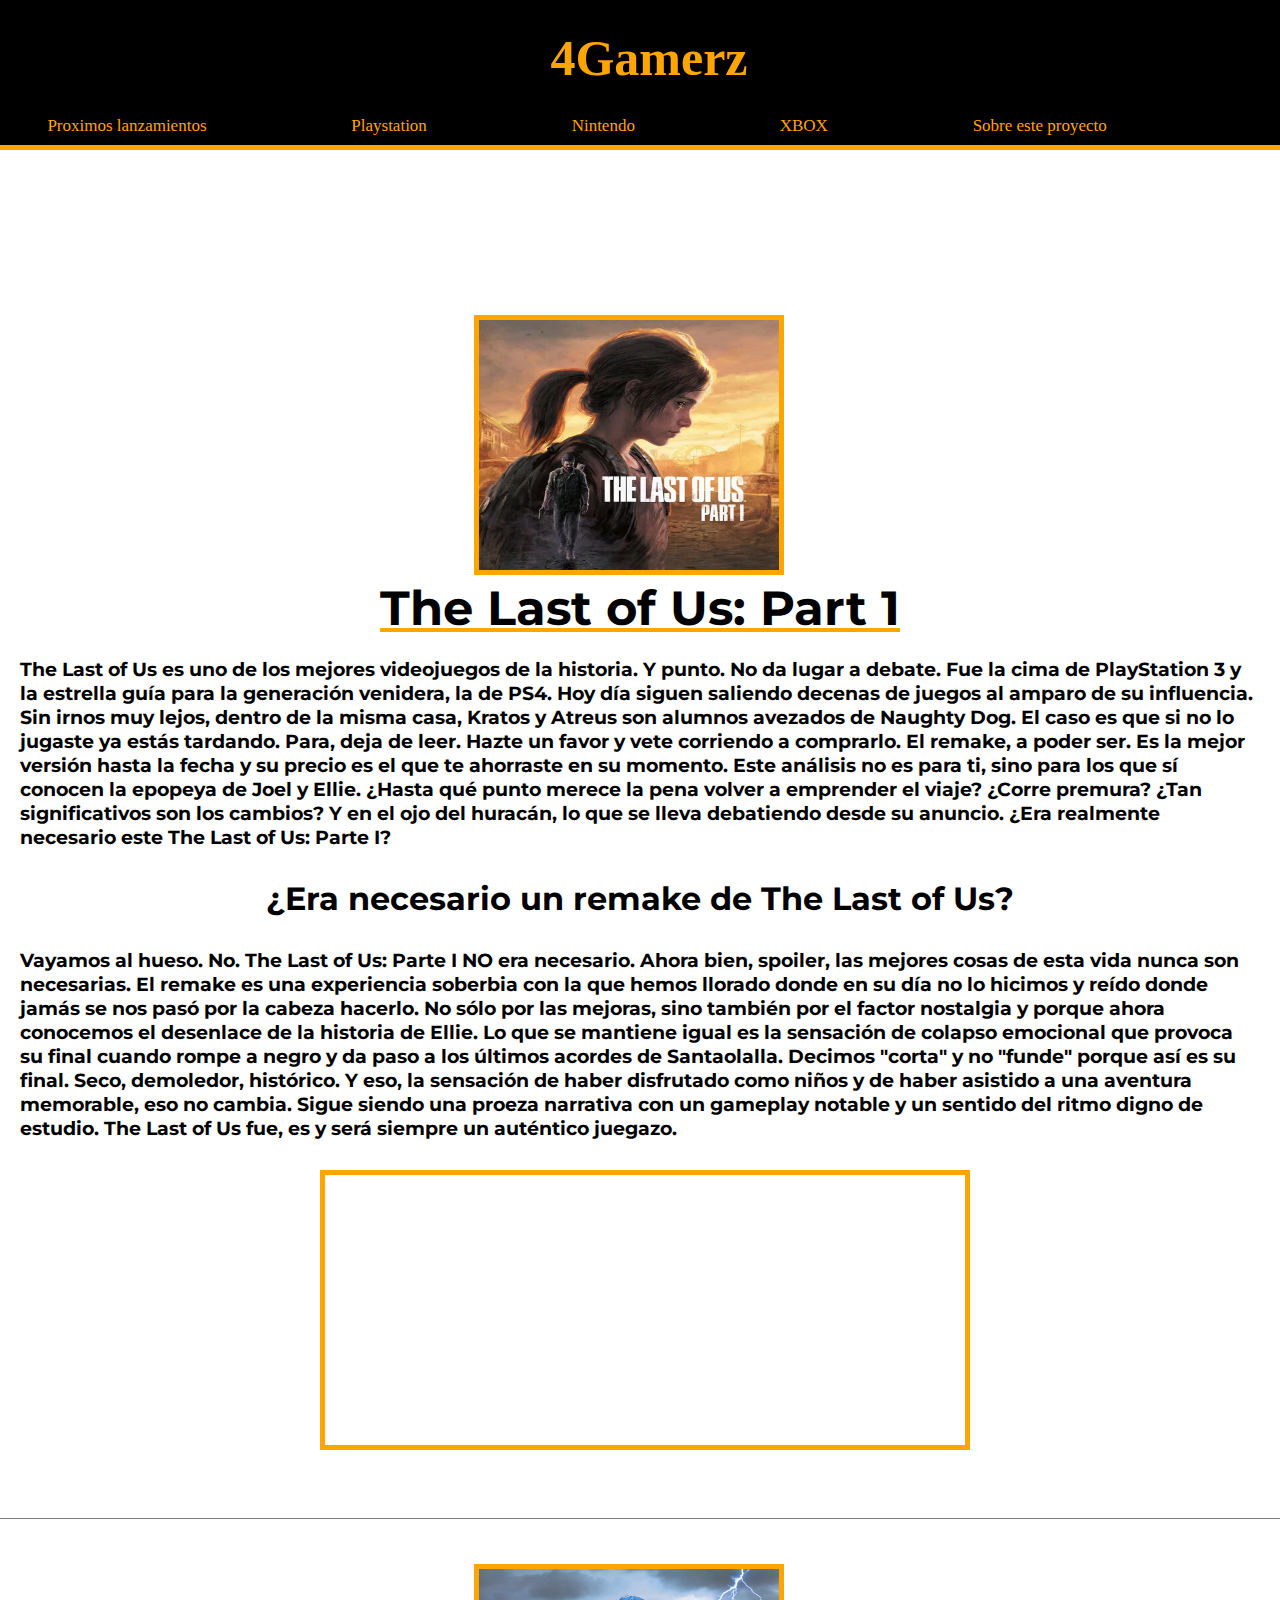
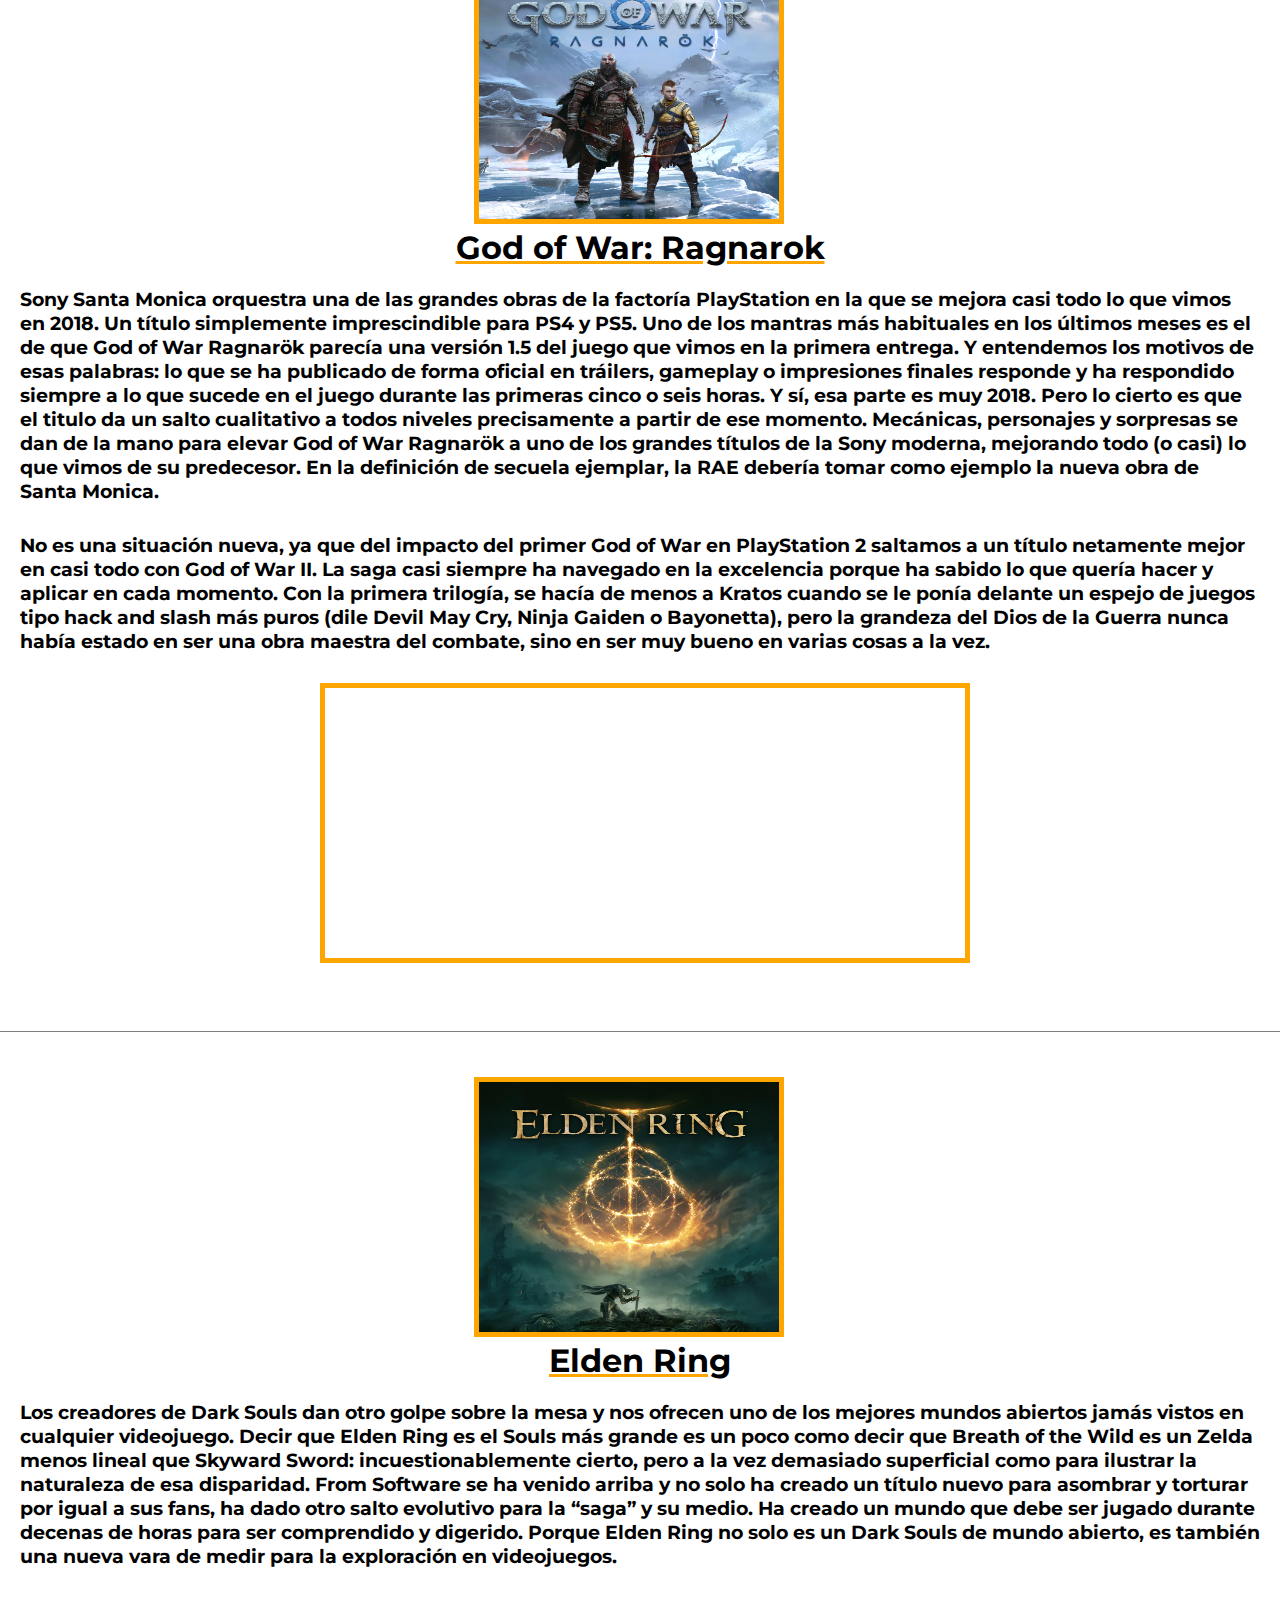
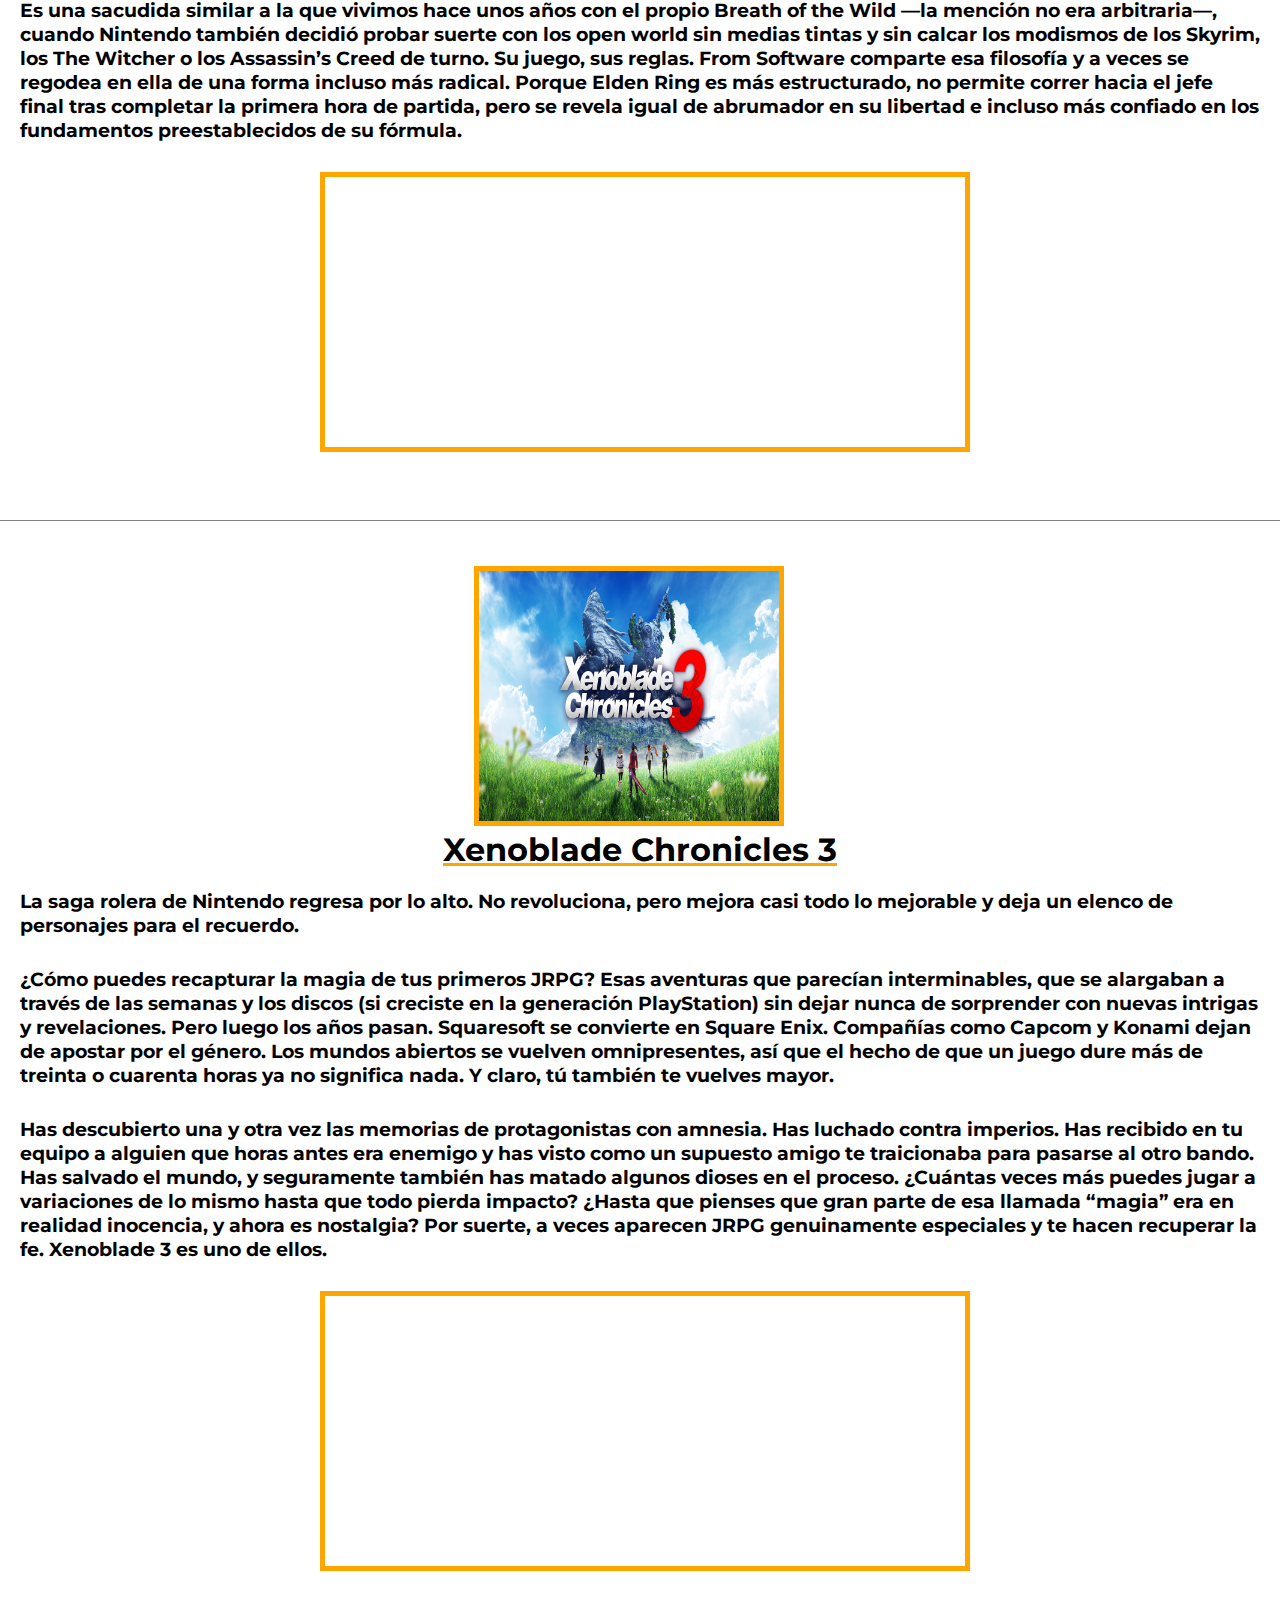
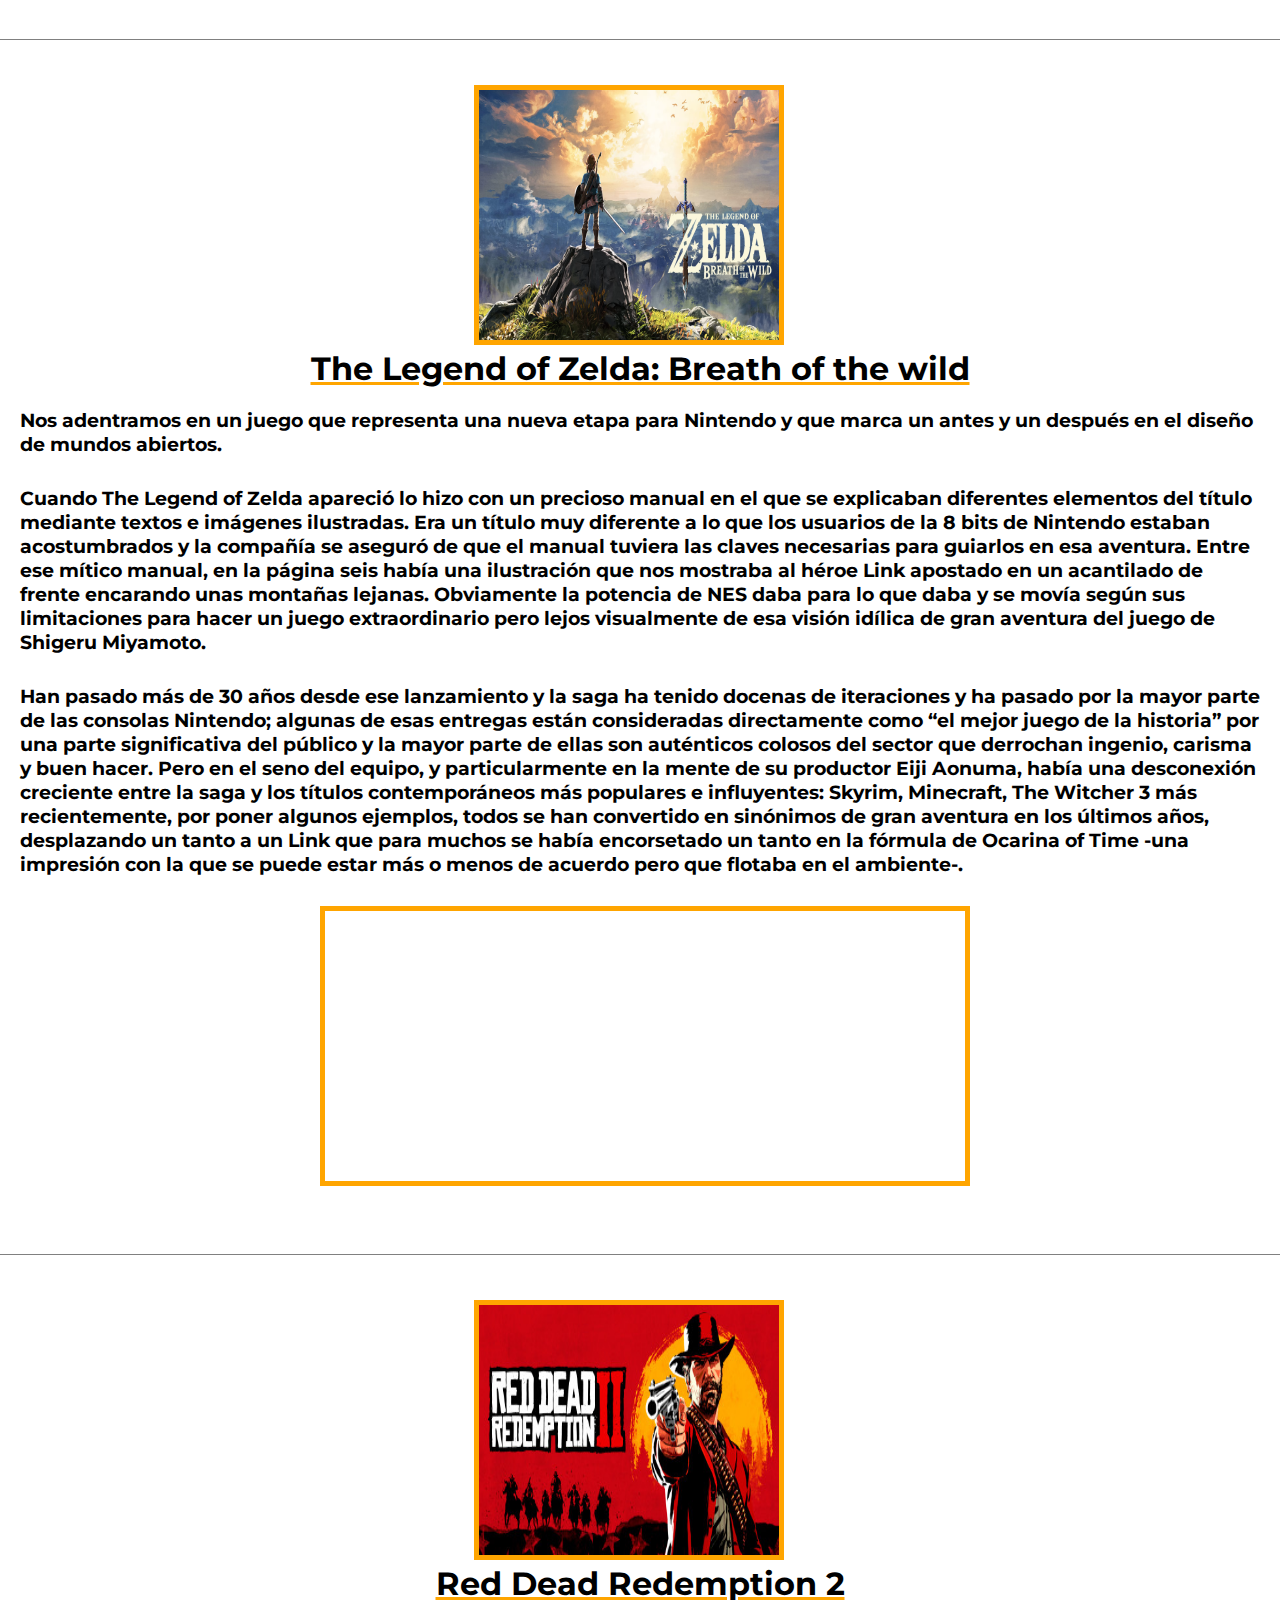
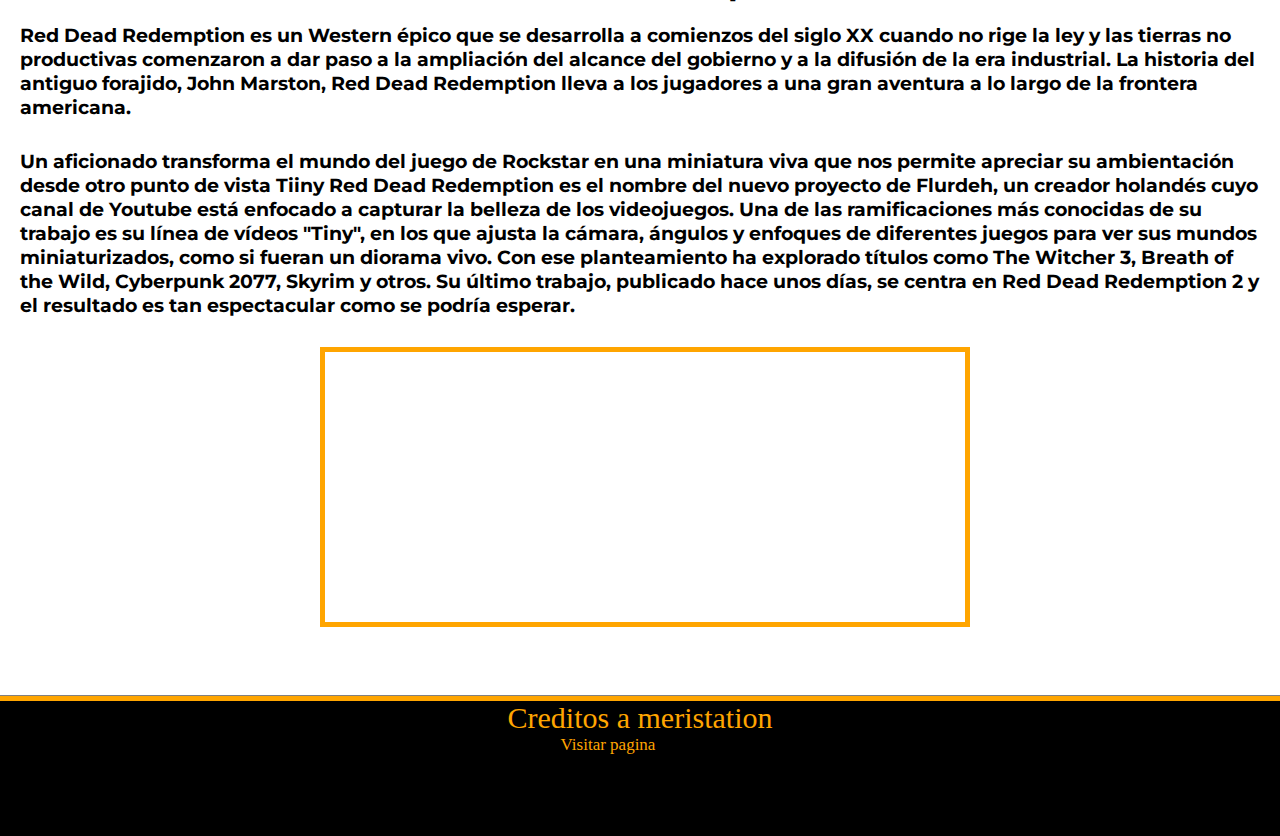
<file: primerEntrega-Ca;ete/index.html>
<!DOCTYPE html>
<html lang="en">
<head>
    <meta charset="UTF-8">
    <meta http-equiv="X-UA-Compatible" content="IE=edge">
    <meta name="viewport" content="width=device-width, initial-scale=1.0">
    
    <!-- CSS -->
    <link rel="stylesheet" href="./css/style.css">

    <!-- GOOGLE FONTS -->
    <link rel="preconnect" href="https://fonts.googleapis.com">
    <link rel="preconnect" href="https://fonts.gstatic.com" crossorigin>
    <link href="https://fonts.googleapis.com/css2?family=Montserrat:wght@100&display=swap" rel="stylesheet">
    <title>Juegos</title>
</head>
<body>
    <header class="header">
        <a href="./index.html"><h1 class="logo">4Gamerz</h1></a>
        <nav>
            <a href="./pages/lanzamientos.html">Proximos lanzamientos</a>
            <a href="./pages/playstation.html">Playstation</a>
            <a href="./pages/nintendo.html">Nintendo</a>
            <a href="./pages/xbox.html">XBOX</a>
            <a href="./pages/about.html">Sobre este proyecto</a>  
        </nav>
    </header>
    <main>
        <article class="Article">
            <div class="image">
                <img src="./img/tlouremake.webp" alt="The last of us Part 1" class="Image">    
            </div>
            <div class="Title">
                <h2 class="tloutitle">The Last of Us: Part 1</h2>
            </div>
            <div>
                <p>
                    The Last of Us es uno de los mejores videojuegos de la historia. Y punto. No da lugar a debate. Fue la cima de PlayStation 3 y la estrella guía para la generación venidera, la de PS4. Hoy día siguen saliendo decenas de juegos al amparo de su influencia. Sin irnos muy lejos, dentro de la misma casa, Kratos y Atreus son alumnos avezados de Naughty Dog. El caso es que si no lo jugaste ya estás tardando. Para, deja de leer. Hazte un favor y vete corriendo a comprarlo. El remake, a poder ser. Es la mejor versión hasta la fecha y su precio es el que te ahorraste en su momento. Este análisis no es para ti, sino para los que sí conocen la epopeya de Joel y Ellie. ¿Hasta qué punto merece la pena volver a emprender el viaje? ¿Corre premura? ¿Tan significativos son los cambios? Y en el ojo del huracán, lo que se lleva debatiendo desde su anuncio. ¿Era realmente necesario este The Last of Us: Parte I?

                </p>
                <p id="p1">
                    ¿Era necesario un remake de The Last of Us?
                </p>
                <p>
                    Vayamos al hueso. No. The Last of Us: Parte I NO era necesario. Ahora bien, spoiler, las mejores cosas de esta vida nunca son necesarias. El remake es una experiencia soberbia con la que hemos llorado donde en su día no lo hicimos y reído donde jamás se nos pasó por la cabeza hacerlo. No sólo por las mejoras, sino también por el factor nostalgia y porque ahora conocemos el desenlace de la historia de Ellie. Lo que se mantiene igual es la sensación de colapso emocional que provoca su final cuando rompe a negro y da paso a los últimos acordes de Santaolalla. Decimos "corta" y no "funde" porque así es su final. Seco, demoledor, histórico. Y eso, la sensación de haber disfrutado como niños y de haber asistido a una aventura memorable, eso no cambia. Sigue siendo una proeza narrativa con un gameplay notable y un sentido del ritmo digno de estudio. The Last of Us fue, es y será siempre un auténtico juegazo.
                </p>
            </div>
            <div>
                <iframe width="560" height="315" src="https://www.youtube.com/embed/WxjeV10H1F0" title="YouTube video player" frameborder="0" allow="accelerometer; autoplay; clipboard-write; encrypted-media; gyroscope; picture-in-picture; web-share" allowfullscreen class="Trailer"></iframe>
            </div>
        </article>
        <article class="Article">
            <div class="image">
                <img src="./img/godOfWarRagnarok.webp" alt="God of war Ragnarok" class="Image">
            </div>
            <div class="title">
                <h2 class="Title">God of War: Ragnarok</h2>
            </div>
            <div>
                <p>
                    Sony Santa Monica orquestra una de las grandes obras de la factoría PlayStation en la que se mejora casi todo lo que vimos en 2018. Un título simplemente imprescindible para PS4 y PS5.
                    Uno de los mantras más habituales en los últimos meses es el de que God of War Ragnarök parecía una versión 1.5 del juego que vimos en la primera entrega. Y entendemos los motivos de esas palabras: lo que se ha publicado de forma oficial en tráilers, gameplay o impresiones finales responde y ha respondido siempre a lo que sucede en el juego durante las primeras cinco o seis horas. Y sí, esa parte es muy 2018. Pero lo cierto es que el titulo da un salto cualitativo a todos niveles precisamente a partir de ese momento. Mecánicas, personajes y sorpresas se dan de la mano para elevar God of War Ragnarök a uno de los grandes títulos de la Sony moderna, mejorando todo (o casi) lo que vimos de su predecesor. En la definición de secuela ejemplar, la RAE debería tomar como ejemplo la nueva obra de Santa Monica.
                </p>
                <p>
                    No es una situación nueva, ya que del impacto del primer God of War en PlayStation 2 saltamos a un título netamente mejor en casi todo con God of War II. La saga casi siempre ha navegado en la excelencia porque ha sabido lo que quería hacer y aplicar en cada momento. Con la primera trilogía, se hacía de menos a Kratos cuando se le ponía delante un espejo de juegos tipo hack and slash más puros (dile Devil May Cry, Ninja Gaiden o Bayonetta), pero la grandeza del Dios de la Guerra nunca había estado en ser una obra maestra del combate, sino en ser muy bueno en varias cosas a la vez.
                </p>
            </div>
            <div>
                <iframe width="560" height="315" src="https://www.youtube.com/embed/vtFhDrMIZjE" title="YouTube video player" frameborder="0" allow="accelerometer; autoplay; clipboard-write; encrypted-media; gyroscope; picture-in-picture; web-share" allowfullscreen class="Trailer"></iframe>
            </div>
        </article>
        <article class="Article">
            <div class="image">
                <img src="./img/eldenRing.webp" alt="Elden Ring" class="Image">
            </div>
            <div class="title">
                <h2 class="Title">Elden Ring</h2>
            </div>
            <div>
                <p>
                    Los creadores de Dark Souls dan otro golpe sobre la mesa y nos ofrecen uno de los mejores mundos abiertos jamás vistos en cualquier videojuego.
                    Decir que Elden Ring es el Souls más grande es un poco como decir que Breath of the Wild es un Zelda menos lineal que Skyward Sword: incuestionablemente cierto, pero a la vez demasiado superficial como para ilustrar la naturaleza de esa disparidad. From Software se ha venido arriba y no solo ha creado un título nuevo para asombrar y torturar por igual a sus fans, ha dado otro salto evolutivo para la “saga” y su medio. Ha creado un mundo que debe ser jugado durante decenas de horas para ser comprendido y digerido. Porque Elden Ring no solo es un Dark Souls de mundo abierto, es también una nueva vara de medir para la exploración en videojuegos.
                </p>    
                <p>
                    Es una sacudida similar a la que vivimos hace unos años con el propio Breath of the Wild —la mención no era arbitraria—, cuando Nintendo también decidió probar suerte con los open world sin medias tintas y sin calcar los modismos de los Skyrim, los The Witcher o los Assassin’s Creed de turno. Su juego, sus reglas. From Software comparte esa filosofía y a veces se regodea en ella de una forma incluso más radical. Porque Elden Ring es más estructurado, no permite correr hacia el jefe final tras completar la primera hora de partida, pero se revela igual de abrumador en su libertad e incluso más confiado en los fundamentos preestablecidos de su fórmula.
                </p>
            </div>
            <div>
                <iframe width="560" height="315" src="https://www.youtube.com/embed/CptaXqVY6-E" title="YouTube video player" frameborder="0" allow="accelerometer; autoplay; clipboard-write; encrypted-media; gyroscope; picture-in-picture; web-share" allowfullscreen class="Trailer"></iframe>
            </div>
        </article>
        <article class="Article">
            <div class="image">
                <img src="./img/xenoblade.jpg" alt="Xenoblade" class="Image">
            </div>
            <div class="title">
                <h2 class="Title">Xenoblade Chronicles 3</h2>
            </div>
            <div>
                <p>
                    La saga rolera de Nintendo regresa por lo alto. No revoluciona, pero mejora casi todo lo mejorable y deja un elenco de personajes para el recuerdo.
                </p>
                <p>
                    ¿Cómo puedes recapturar la magia de tus primeros JRPG? Esas aventuras que parecían interminables, que se alargaban a través de las semanas y los discos (si creciste en la generación PlayStation) sin dejar nunca de sorprender con nuevas intrigas y revelaciones. Pero luego los años pasan. Squaresoft se convierte en Square Enix. Compañías como Capcom y Konami dejan de apostar por el género. Los mundos abiertos se vuelven omnipresentes, así que el hecho de que un juego dure más de treinta o cuarenta horas ya no significa nada. Y claro, tú también te vuelves mayor.
                </p>
                <p>
                    Has descubierto una y otra vez las memorias de protagonistas con amnesia. Has luchado contra imperios. Has recibido en tu equipo a alguien que horas antes era enemigo y has visto como un supuesto amigo te traicionaba para pasarse al otro bando. Has salvado el mundo, y seguramente también has matado algunos dioses en el proceso. ¿Cuántas veces más puedes jugar a variaciones de lo mismo hasta que todo pierda impacto? ¿Hasta que pienses que gran parte de esa llamada “magia” era en realidad inocencia, y ahora es nostalgia? Por suerte, a veces aparecen JRPG genuinamente especiales y te hacen recuperar la fe. Xenoblade 3 es uno de ellos.
                </p>
            </div>
            <div>
                <iframe width="560" height="315" src="https://www.youtube.com/embed/t-iNpDKuYb8" title="YouTube video player" frameborder="0" allow="accelerometer; autoplay; clipboard-write; encrypted-media; gyroscope; picture-in-picture; web-share" allowfullscreen class="Trailer"></iframe>
            </div>
        </article>
        <article class="Article">
            <div class="image">
                <img src="./img/tloz.avif" alt="The legend of zelda" class="Image">
            </div>
            <div class="title">
                <h2 class="Title">The Legend of Zelda: Breath of the wild</h2>
            </div>
            <div>
                <p>
                    Nos adentramos en un juego que representa una nueva etapa para Nintendo y que marca un antes y un después en el diseño de mundos abiertos.
                </p>
                <p>
                    Cuando The Legend of Zelda apareció lo hizo con un precioso manual en el que se explicaban diferentes elementos del título mediante textos e imágenes ilustradas. Era un título muy diferente a lo que los usuarios de la 8 bits de Nintendo estaban acostumbrados y la compañía se aseguró de que el manual tuviera las claves necesarias para guiarlos en esa aventura. Entre ese mítico manual, en la página seis había una ilustración que nos mostraba al héroe Link apostado en un acantilado de frente encarando unas montañas lejanas. Obviamente la potencia de NES daba para lo que daba y se movía según sus limitaciones para hacer un juego extraordinario pero lejos visualmente de esa visión idílica de gran aventura del juego de Shigeru Miyamoto.
                </p>
                <p>
                    Han pasado más de 30 años desde ese lanzamiento y la saga ha tenido docenas de iteraciones y ha pasado por la mayor parte de las consolas Nintendo; algunas de esas entregas están consideradas directamente como “el mejor juego de la historia” por una parte significativa del público y la mayor parte de ellas son auténticos colosos del sector que derrochan ingenio, carisma y buen hacer. Pero en el seno del equipo, y particularmente en la mente de su productor Eiji Aonuma, había una desconexión creciente entre la saga y los títulos contemporáneos más populares e influyentes: Skyrim, Minecraft, The Witcher 3 más recientemente, por poner algunos ejemplos, todos se han convertido en sinónimos de gran aventura en los últimos años, desplazando un tanto a un Link que para muchos se había encorsetado un tanto en la fórmula de Ocarina of Time -una impresión con la que se puede estar más o menos de acuerdo pero que flotaba en el ambiente-.
                </p>
            </div>
            <div>
                <iframe width="560" height="315" src="https://www.youtube.com/embed/ofH5ptn5w-A" title="YouTube video player" frameborder="0" allow="accelerometer; autoplay; clipboard-write; encrypted-media; gyroscope; picture-in-picture; web-share" allowfullscreen class="Trailer"></iframe>
            </div>
        </article>
        <article class="Article">
            <div class="image">
                <img src="./img/redDeadRedemption2.jpg" alt="red dead redemption 2" class="Image">
            </div>
            <div class="title">
                <h2 class="Title">Red Dead Redemption 2</h2>
            </div>
            <div>
                <p>
                    Red Dead Redemption es un Western épico que se desarrolla a comienzos del siglo XX cuando no rige la ley y las tierras no productivas comenzaron a dar paso a la ampliación del alcance del gobierno y a la difusión de la era industrial. La historia del antiguo forajido, John Marston, Red Dead Redemption lleva a los jugadores a una gran aventura a lo largo de la frontera americana.
                </p>
                <p>
                    Un aficionado transforma el mundo del juego de Rockstar en una miniatura viva que nos permite apreciar su ambientación desde otro punto de vista
                    Tiiny Red Dead Redemption es el nombre del nuevo proyecto de Flurdeh, un creador holandés cuyo canal de Youtube está enfocado a capturar la belleza de los videojuegos. Una de las ramificaciones más conocidas de su trabajo es su línea de vídeos "Tiny", en los que ajusta la cámara, ángulos y enfoques de diferentes juegos para ver sus mundos miniaturizados, como si fueran un diorama vivo. Con ese planteamiento ha explorado títulos como The Witcher 3, Breath of the Wild, Cyberpunk 2077, Skyrim y otros. Su último trabajo, publicado hace unos días, se centra en Red Dead Redemption 2 y el resultado es tan espectacular como se podría esperar.
                </p>
            </div>
            <div>
                <iframe width="560" height="315" src="https://www.youtube.com/embed/F63h3v9QV7w" title="YouTube video player" frameborder="0" allow="accelerometer; autoplay; clipboard-write; encrypted-media; gyroscope; picture-in-picture; web-share" allowfullscreen class="Trailer"></iframe>
            </div>
        </article>
    </main>
    <footer class="Footer">
        <center><label class="label">Creditos a meristation</label></center>
        <center><a href="https://as.com/meristation/" style="text-align: center;">Visitar pagina</a></center>
    </footer>
</body>
</html>
</file>
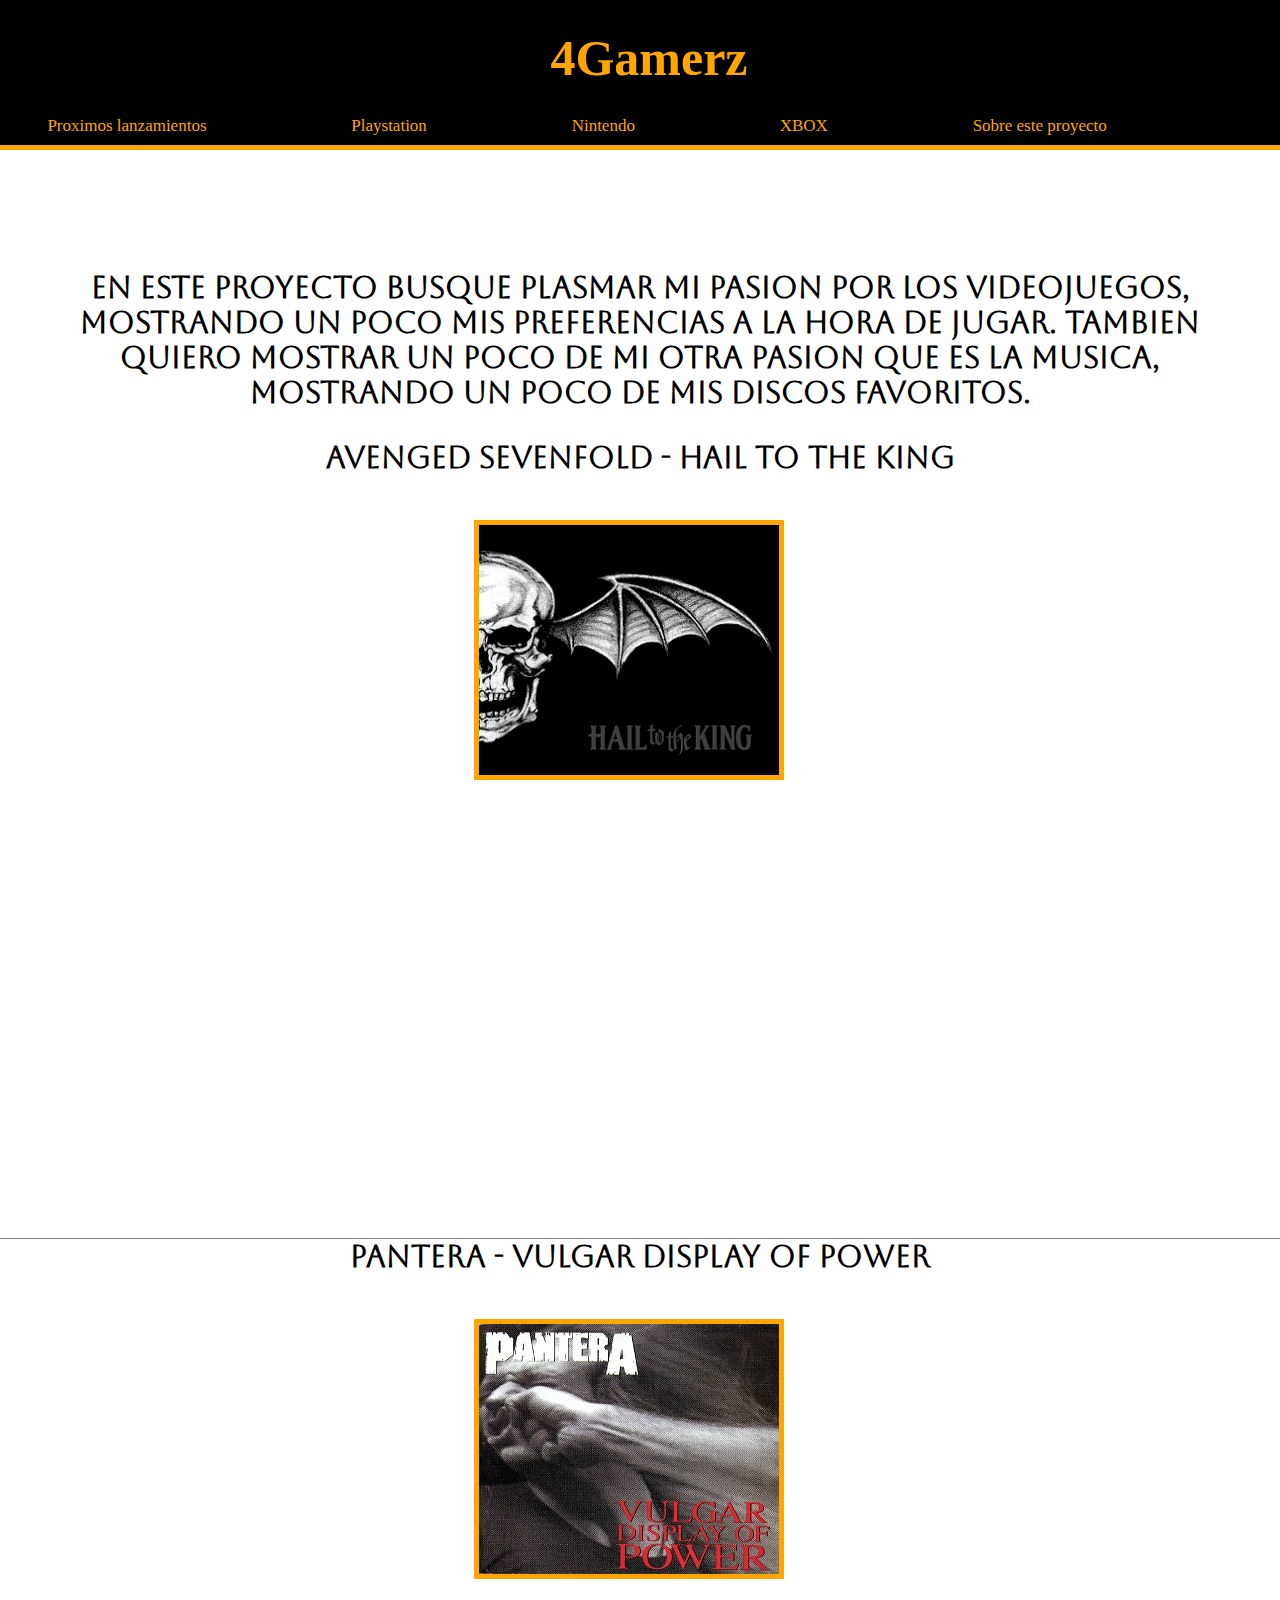
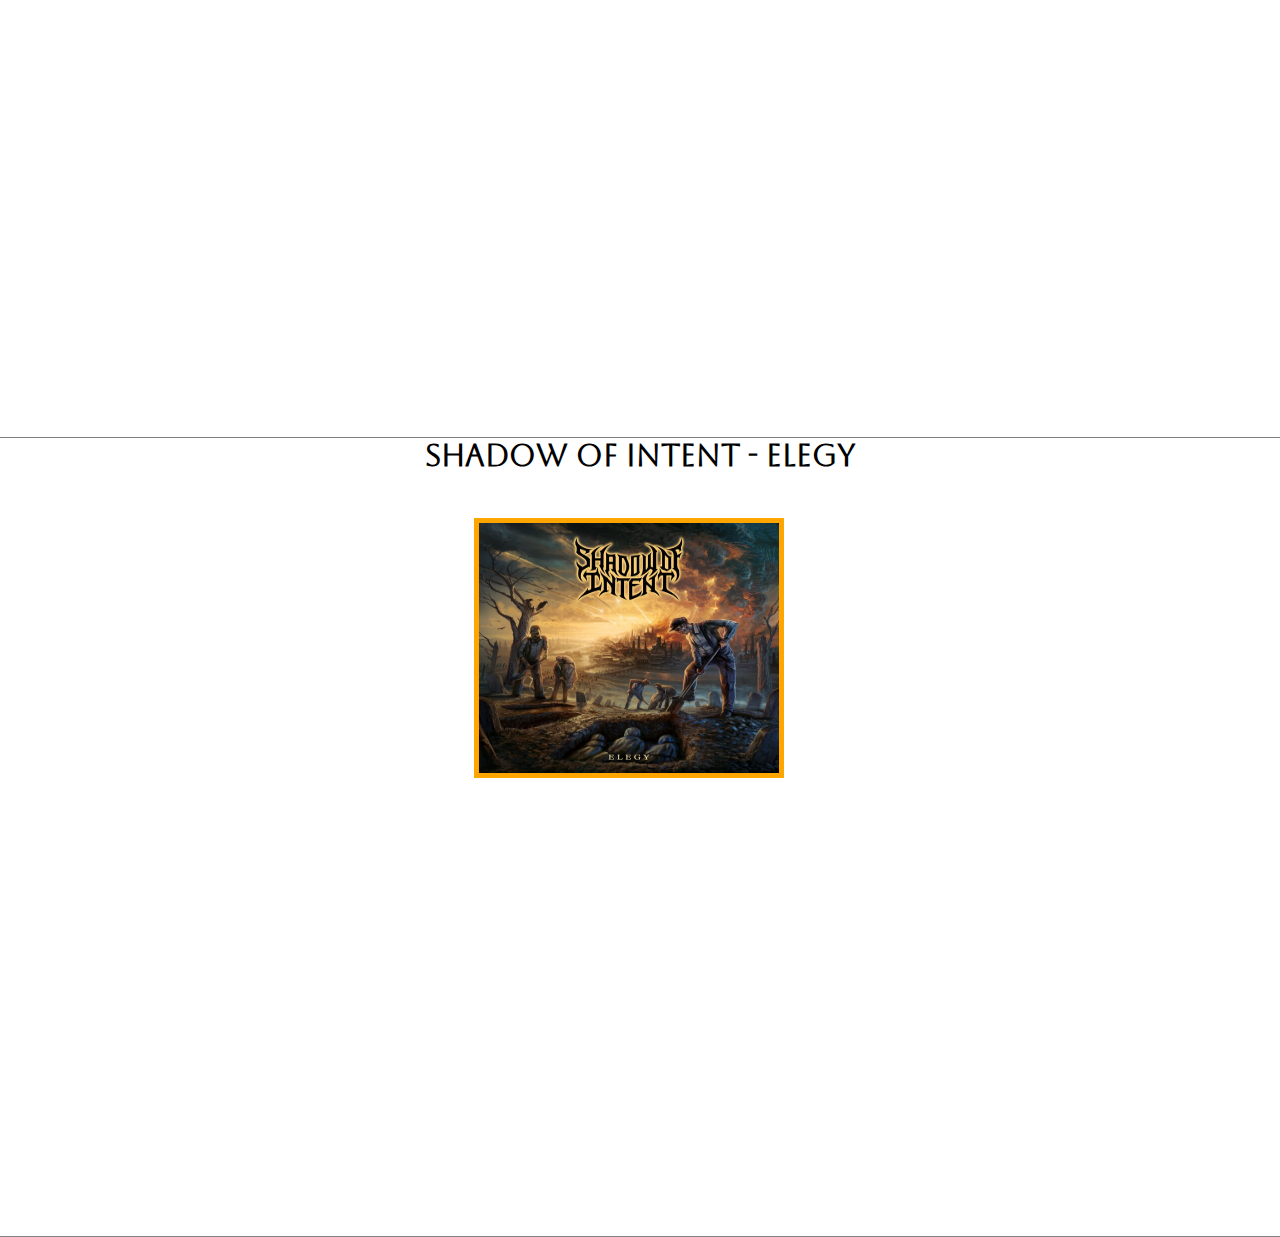
<file: primerEntrega-Ca;ete/pages/about.html>
<!DOCTYPE html>
<html lang="en">
<head>
    <meta charset="UTF-8">
    <meta http-equiv="X-UA-Compatible" content="IE=edge">
    <meta name="viewport" content="width=device-width, initial-scale=1.0">
    <link rel="stylesheet" href="../css/style.css">

    <!-- GOOGLE FONTS -->
    <link rel="preconnect" href="https://fonts.googleapis.com">
    <link rel="preconnect" href="https://fonts.gstatic.com" crossorigin>
    <link href="https://fonts.googleapis.com/css2?family=Aboreto&display=swap" rel="stylesheet">
    <title>Proyecto</title>
</head>
<body>
    <header class="header">
        <a href="../index.html"><h1 class="logo">4Gamerz</h1></a>
        <nav>
            <a href="./lanzamientos.html">Proximos lanzamientos</a>
            <a href="./playstation.html">Playstation</a>
            <a href="./nintendo.html">Nintendo</a>
            <a href="./xbox.html">XBOX</a>
            <a href="./about.html">Sobre este proyecto</a>
        </nav>
    </header>
    <main>
        <article class="Article">
            <p class="parrafo">
                En este proyecto busque plasmar mi pasion por los videojuegos, mostrando un poco mis preferencias a la hora de jugar. 
                Tambien quiero mostrar un poco de mi otra pasion que es la musica, mostrando un poco de mis discos favoritos.
            </p>
            <div class="image">
                <h2 class="parrafo">Avenged Sevenfold - Hail to the king</h2> 
                <img src="../img/A7XHailtotheKing.png" alt="Hail to he king" class="Image">
                <iframe style="border-radius:12px" src="https://open.spotify.com/embed/album/0ks45m1bsP2JsZpM5D2FFA?utm_source=generator" width="100%" height="352" frameBorder="0" allowfullscreen="" allow="autoplay; clipboard-write; encrypted-media; fullscreen; picture-in-picture" loading="lazy" class="album"></iframe>
            </div>
        </article>
        <article class="Article">
            <div class="image">
                <h2 class="parrafo">Pantera - Vulgar display of power</h2>
                <img src="../img/PanteraVulgarDisplayofPower.jpg" alt="pantera" class="Image">
                <iframe style="border-radius:12px" src="https://open.spotify.com/embed/album/7kW0cpKgSVsEqcc8xgbSb0?utm_source=generator" width="100%" height="352" frameBorder="0" allowfullscreen="" allow="autoplay; clipboard-write; encrypted-media; fullscreen; picture-in-picture" loading="lazy" class="album"></iframe>
            </div>
        </article>
        <article class="Article">
            <div class="image">
                <h2 class="parrafo">Shadow of intent - Elegy</h2>
                <img src="../img/shadow-of-intent-elegy-Cover-Art.jpg" alt="elegy" class="Image">
                <iframe style="border-radius:12px" src="https://open.spotify.com/embed/album/1YwAkYsGTgNMWaayCgxjsb?utm_source=generator" width="100%" height="352" frameBorder="0" allowfullscreen="" allow="autoplay; clipboard-write; encrypted-media; fullscreen; picture-in-picture" loading="lazy" class="album"></iframe>
            </div>
        </article>
    </main>
    <footer>
        
    </footer>
</body>
</html>
</file>
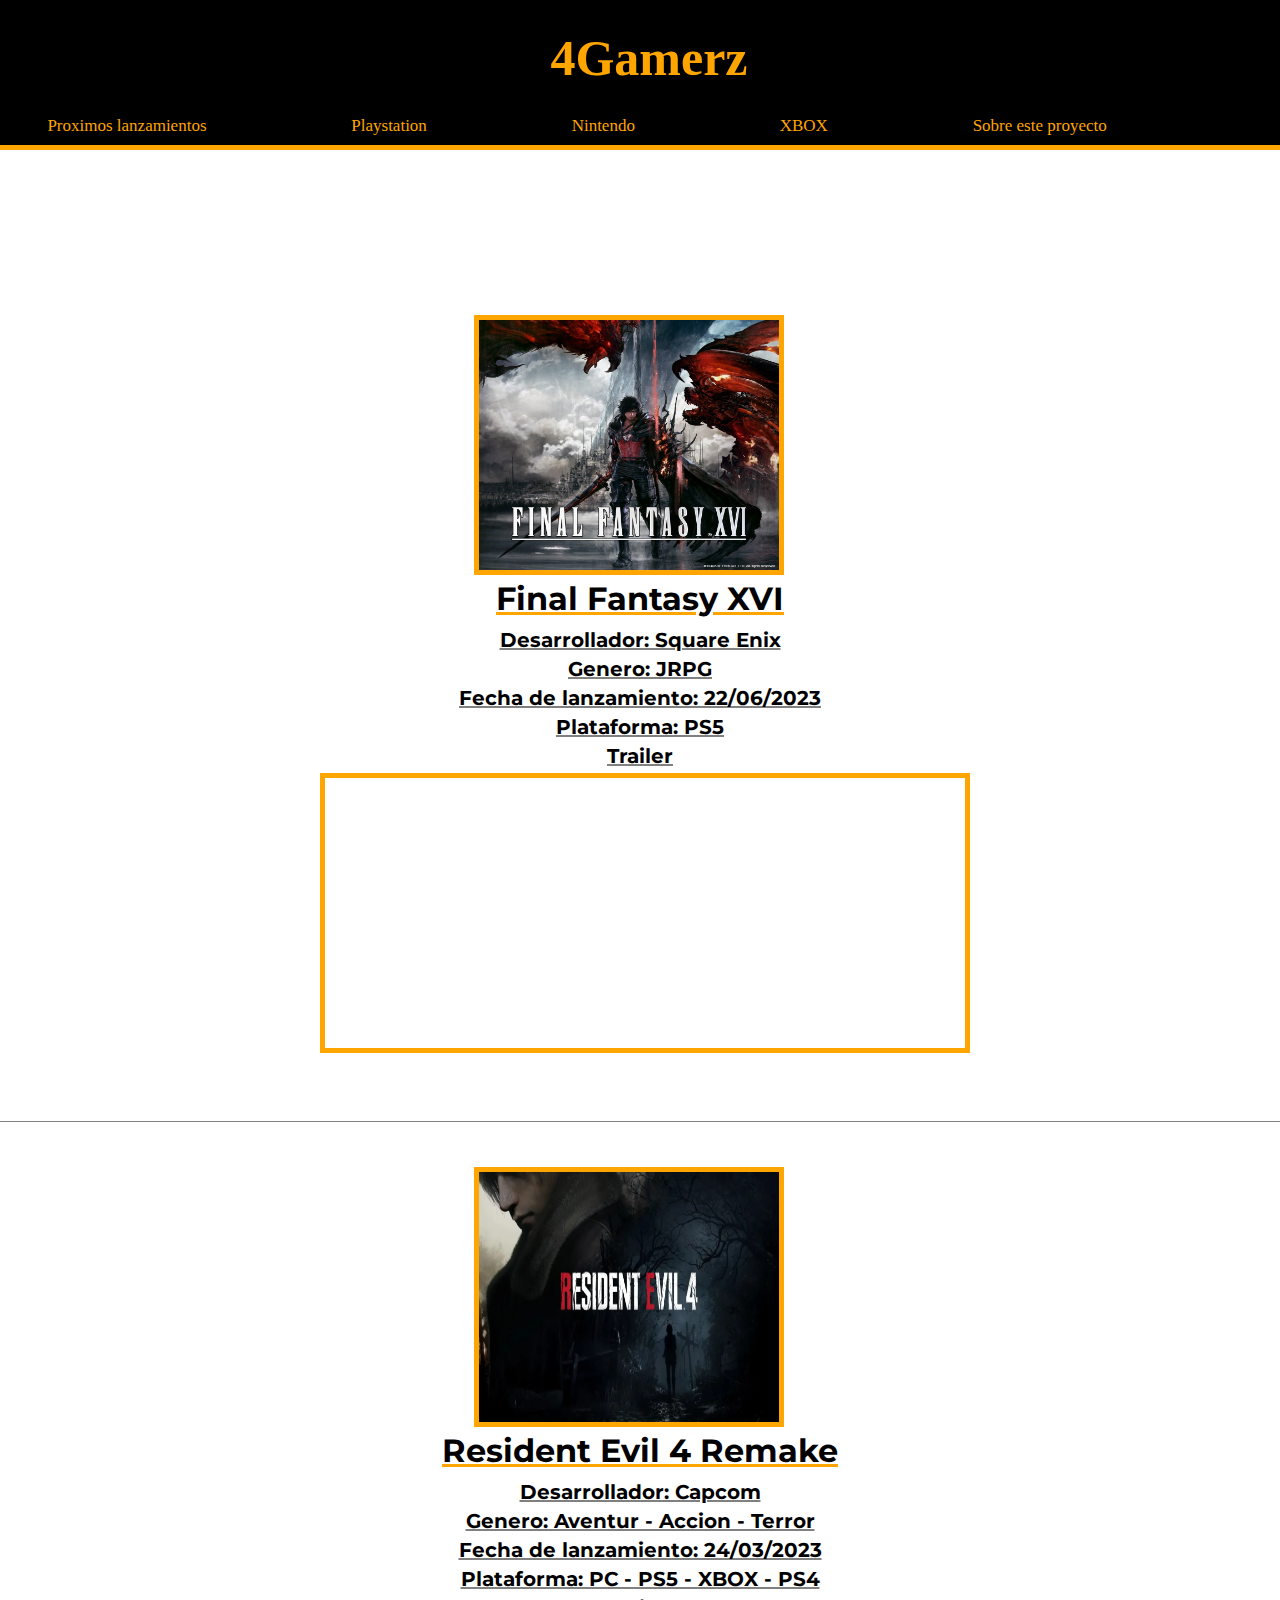
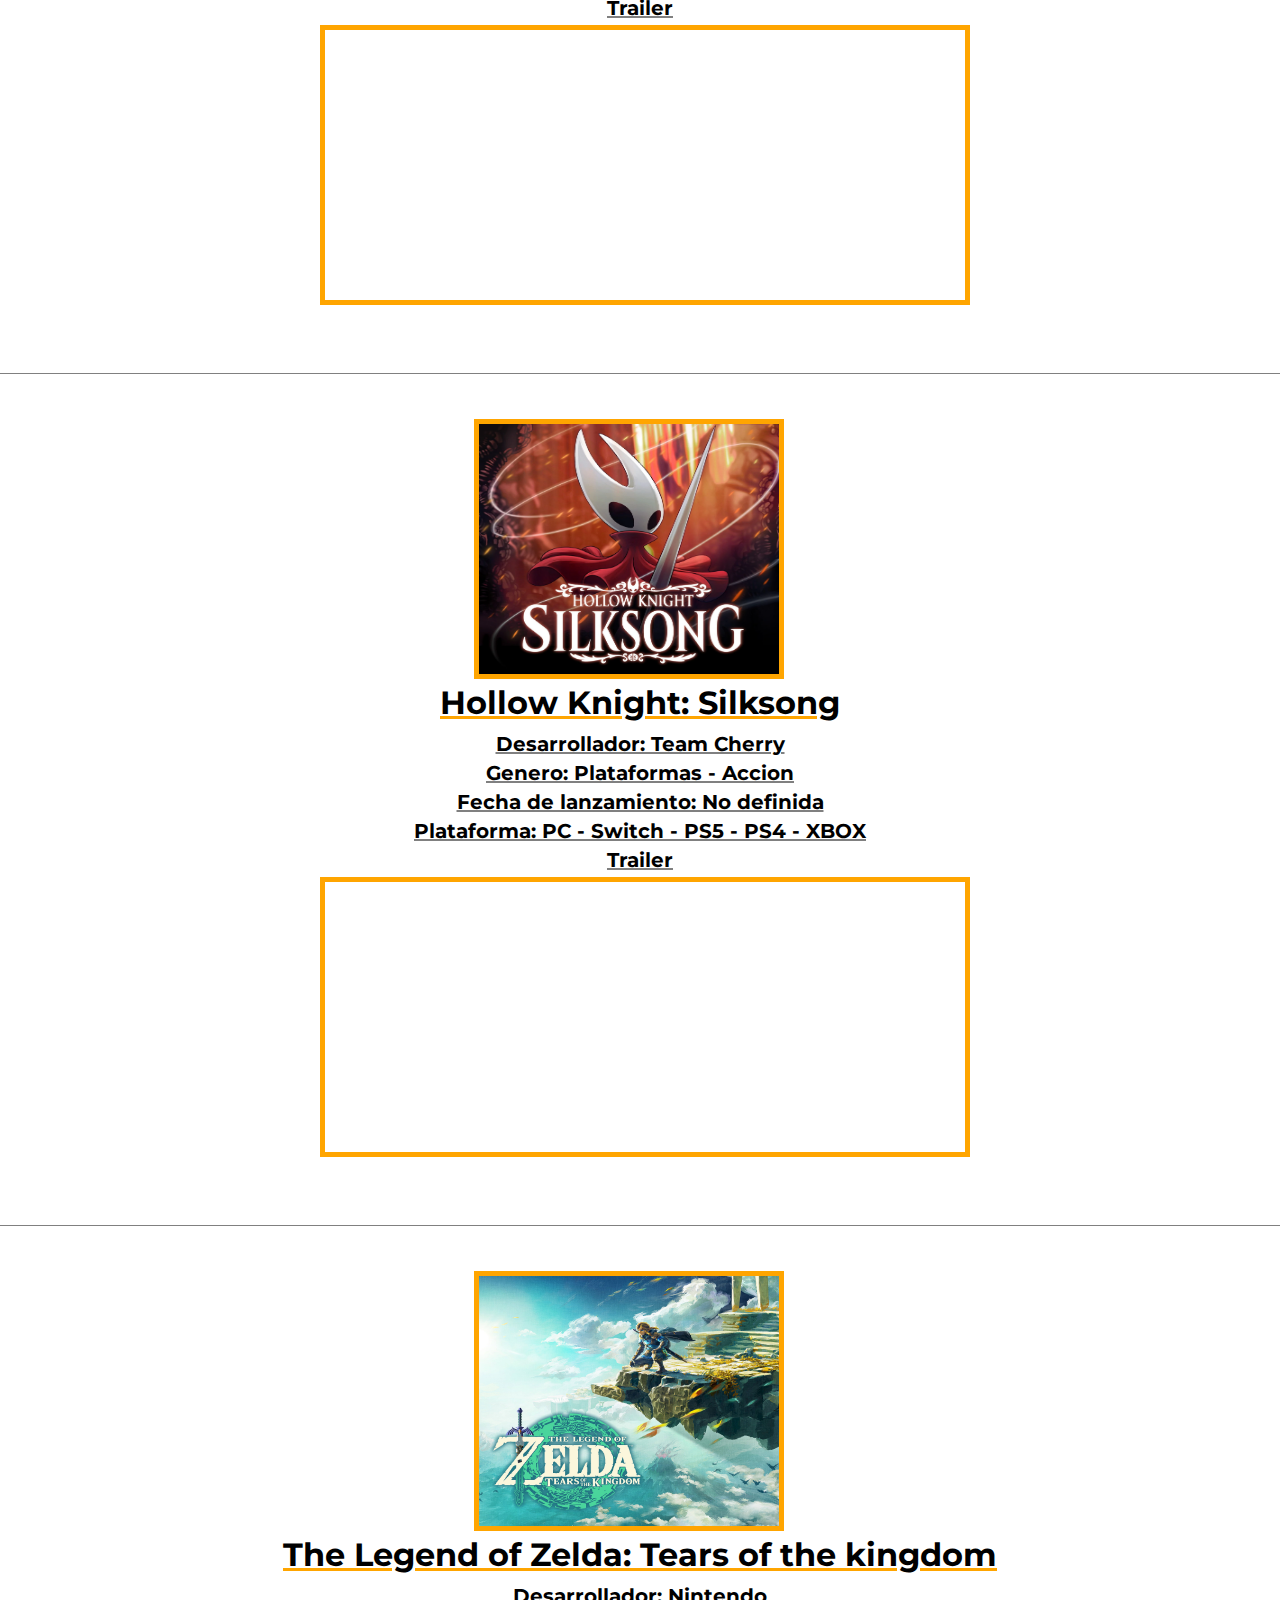
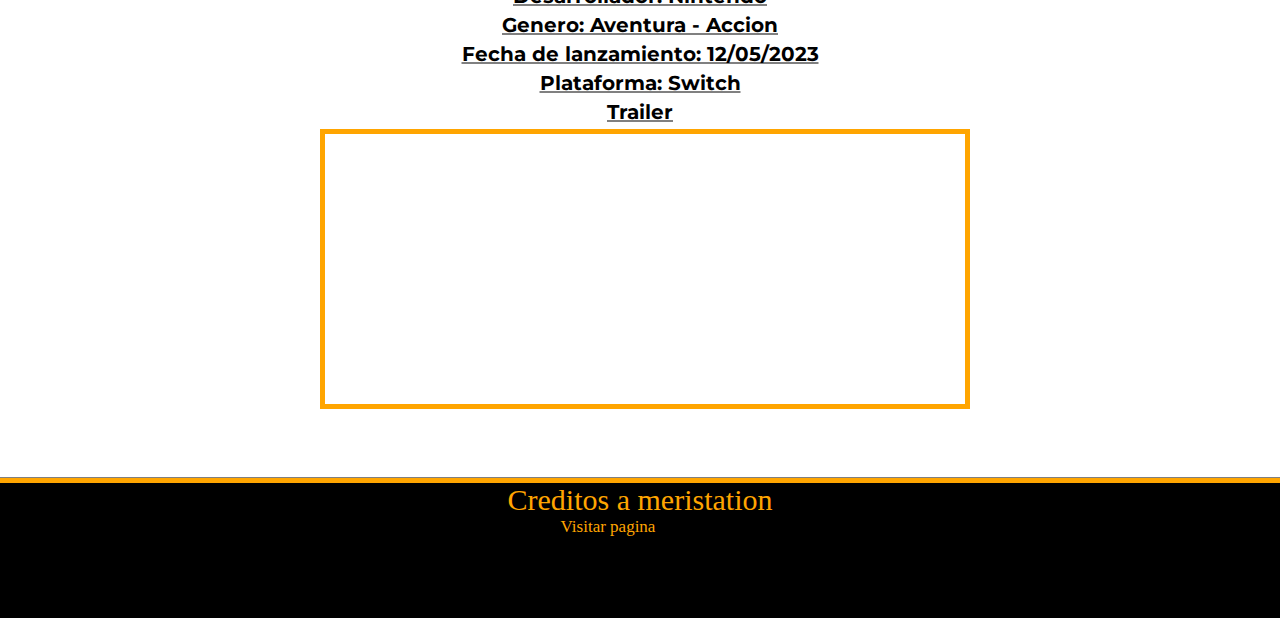
<file: primerEntrega-Ca;ete/pages/lanzamientos.html>
<!DOCTYPE html>
<html lang="en">
<head>
    <meta charset="UTF-8">
    <meta http-equiv="X-UA-Compatible" content="IE=edge">
    <meta name="viewport" content="width=device-width, initial-scale=1.0">
    <!-- CSS -->
    <link rel="stylesheet" href="../css/style.css">
    <!-- GOOGLE FONTS -->
    <link rel="preconnect" href="https://fonts.googleapis.com">
    <link rel="preconnect" href="https://fonts.gstatic.com" crossorigin>
    <link href="https://fonts.googleapis.com/css2?family=Montserrat:wght@100&display=swap" rel="stylesheet">
    <title>Proximos lanzamientos</title>
</head>
<body>
    <header class="header">
        <a href="../index.html"><h1 class="logo">4Gamerz</h1></a>
        <nav>
            <a href="./lanzamientos.html">Proximos lanzamientos</a>
            <a href="./playstation.html">Playstation</a>
            <a href="./nintendo.html">Nintendo</a>
            <a href="./xbox.html">XBOX</a>
            <a href="./about.html">Sobre este proyecto</a>
        </nav>
    </header>
    <main>
        <article class="Article">
            <div class="image">
                <img src="../img/final-fantasy-xvi-button-1628180674117.jpg" alt="final fantasy 16" class="Image">
            </div>
            <div class="title">
                <h2 class="Title">Final Fantasy XVI</h2>
            </div>
            <div>
                <ul>
                    <li>Desarrollador: Square Enix</li>
                    <li>Genero: JRPG</li>
                    <li>Fecha de lanzamiento: 22/06/2023</li>
                    <li>Plataforma: PS5</li>
                    <li>Trailer</li>
                    <iframe width="560" height="315" src="https://www.youtube.com/embed/wvunu2e29tc" title="YouTube video player" frameborder="0" allow="accelerometer; autoplay; clipboard-write; encrypted-media; gyroscope; picture-in-picture; web-share" allowfullscreen class="Trailer"></iframe>
                </ul>
            </div>
        </article>
        <article class="Article">
            <div class="image">
                <img src="../img/RESIDENT-EVIL-4.webp" alt="Resident evil 4 Remake" class="Image">
            </div>
            <div class="title">
                <h2 class="Title">Resident Evil 4 Remake</h2>
            </div>
            <div>
                <ul>
                    <li>Desarrollador: Capcom</li>
                    <li>Genero: Aventur - Accion - Terror</li>
                    <li>Fecha de lanzamiento: 24/03/2023</li>
                    <li>Plataforma: PC - PS5 - XBOX - PS4</li>
                    <li>Trailer</li>
                    <iframe width="560" height="315" src="https://www.youtube.com/embed/O75Ip4o1bs8" title="YouTube video player" frameborder="0" allow="accelerometer; autoplay; clipboard-write; encrypted-media; gyroscope; picture-in-picture; web-share" allowfullscreen class="Trailer"></iframe>
                </ul>
            </div>
        </article>
        <article class="Article">
            <div class="image">
                <img src="../img/Silksong_cover.webp" alt="Hollow Knight silksong" class="Image">
            </div>
            <div class="title">
                <h2 class="Title">Hollow Knight: Silksong</h2>
            </div>
            <div>
                <ul>
                    <li>Desarrollador: Team Cherry</li>
                    <li>Genero: Plataformas - Accion</li>
                    <li>Fecha de lanzamiento: No definida</li>
                    <li>Plataforma: PC - Switch - PS5 - PS4 - XBOX</li>
                    <li>Trailer</li>
                    <iframe width="560" height="315" src="https://www.youtube.com/embed/pFAknD_9U7c" title="YouTube video player" frameborder="0" allow="accelerometer; autoplay; clipboard-write; encrypted-media; gyroscope; picture-in-picture; web-share" allowfullscreen class="Trailer"></iframe>
                </ul>
            </div>
        </article>
        <article class="Article">
            <div class="image">
                <img src="../img/zelda-tears-of-the-kingdom-button-2k-1663127818777.jpg" alt="zelda tears of the kingdom" class="Image">
            </div>
            <div class="title">
                <h2 class="Title">The Legend of Zelda: Tears of the kingdom</h2>
            </div>
            <div>
                <ul>
                    <li>Desarrollador: Nintendo</li>
                    <li>Genero: Aventura - Accion</li>
                    <li>Fecha de lanzamiento: 12/05/2023</li>
                    <li>Plataforma: Switch</li>
                    <li>Trailer</li>
                    <iframe width="560" height="315" src="https://www.youtube.com/embed/mq3Ai0OHIaU" title="YouTube video player" frameborder="0" allow="accelerometer; autoplay; clipboard-write; encrypted-media; gyroscope; picture-in-picture; web-share" allowfullscreen class="Trailer"></iframe>
                </ul>
            </div>
        </article>
    </main>
    <footer class="Footer">
        <center><label class="label">Creditos a meristation</label></center>
        <center><a href="https://as.com/meristation/" style="text-align: center;">Visitar pagina</a></center>
    </footer>
</body>
</html>
</file>
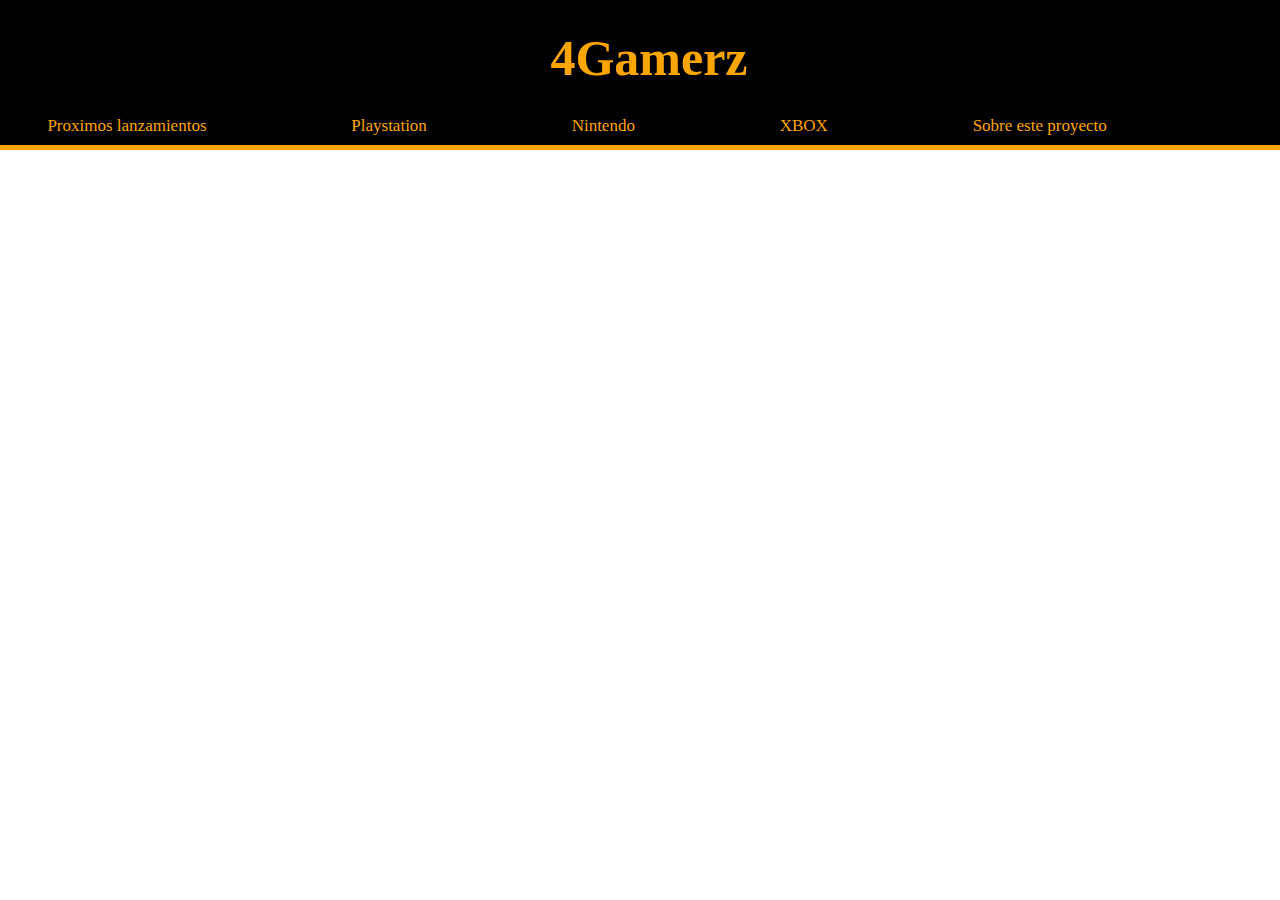
<file: primerEntrega-Ca;ete/pages/nintendo.html>
<!DOCTYPE html>
<html lang="en">
<head>
    <meta charset="UTF-8">
    <meta http-equiv="X-UA-Compatible" content="IE=edge">
    <meta name="viewport" content="width=device-width, initial-scale=1.0">
    <link rel="stylesheet" href="../css/style.css">
    <title>Nintendo</title>
</head>
<body>
    <header class="header">
        <a href="../index.html"><h1 class="logo">4Gamerz</h1></a>
        <nav>
            <a href="./lanzamientos.html">Proximos lanzamientos</a>
            <a href="./playstation.html">Playstation</a>
            <a href="./nintendo.html">Nintendo</a>
            <a href="./xbox.html">XBOX</a>
            <a href="./about.html">Sobre este proyecto</a>
        </nav>
    </header>
    <main>
        <article>
            <div>

            </div>
        </article>
    </main>
    <footer>
        
    </footer>
</body>
</html>
</file>
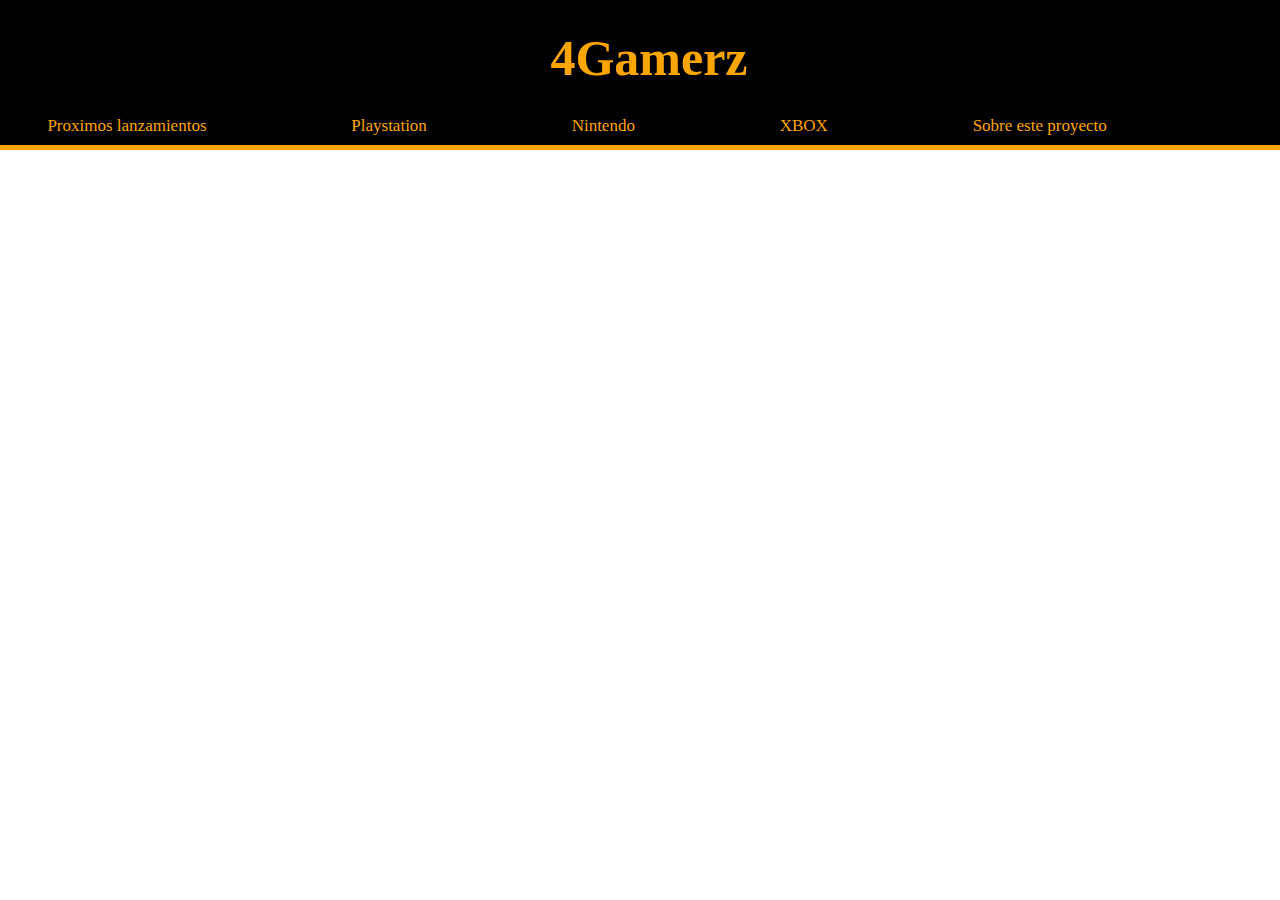
<file: primerEntrega-Ca;ete/pages/playstation.html>
<!DOCTYPE html>
<html lang="en">
<head>
    <meta charset="UTF-8">
    <meta http-equiv="X-UA-Compatible" content="IE=edge">
    <meta name="viewport" content="width=device-width, initial-scale=1.0">
    <link rel="stylesheet" href="../css/style.css">
    <title>Playstation</title>
</head>
<body>
    <header class="header">
        <a href="../index.html"><h1 class="logo">4Gamerz</h1></a>
        <nav>
            <a href="./lanzamientos.html">Proximos lanzamientos</a>
            <a href="./playstation.html">Playstation</a>
            <a href="./nintendo.html">Nintendo</a>
            <a href="./xbox.html">XBOX</a>
            <a href="./about.html">Sobre este proyecto</a>
        </nav>
    </header>
    <main>
        <article>
            <div>

            </div>
        </article>
    </main>
    <footer>
        
    </footer>
</body>
</html>
</file>
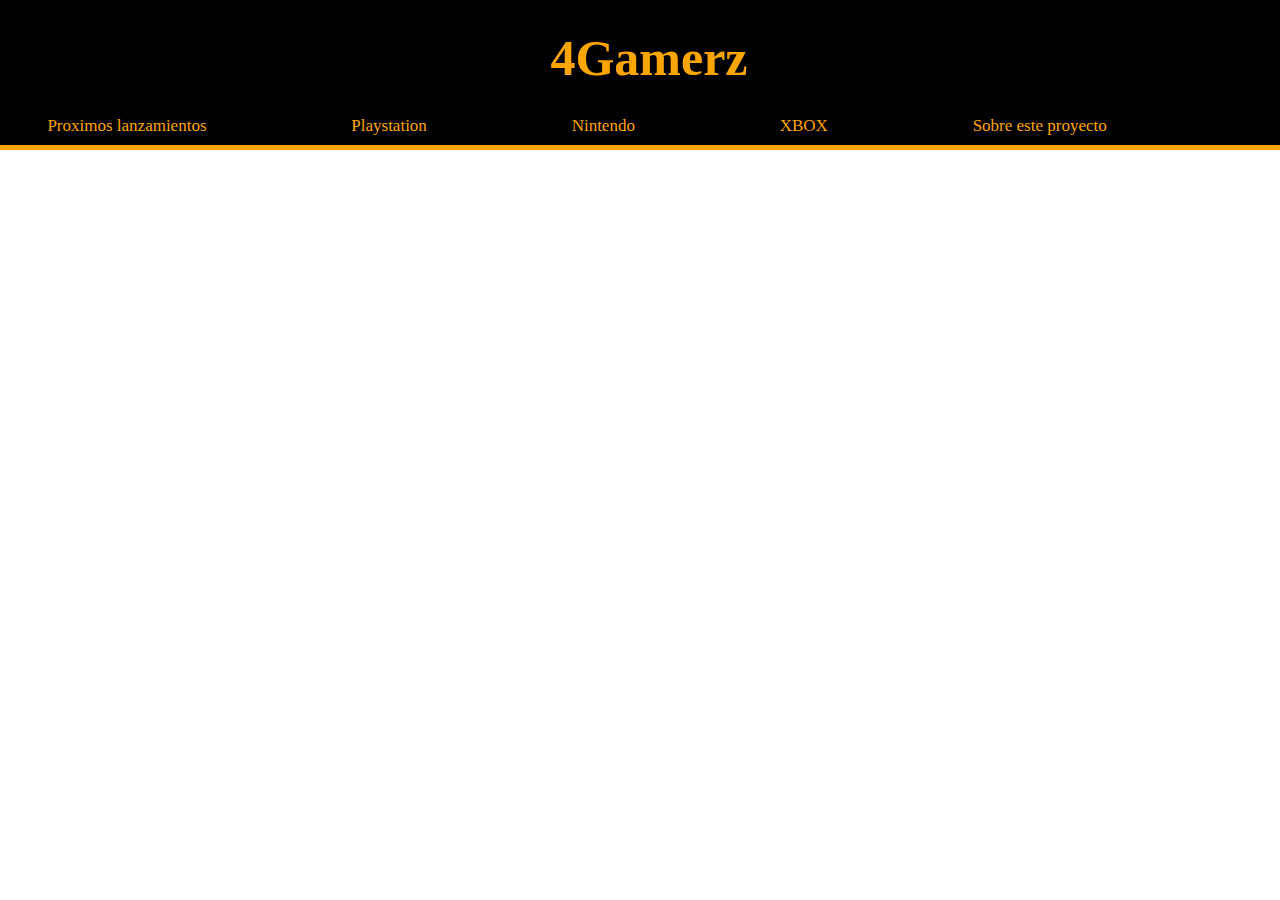
<file: primerEntrega-Ca;ete/pages/xbox.html>
<!DOCTYPE html>
<html lang="en">
<head>
    <meta charset="UTF-8">
    <meta http-equiv="X-UA-Compatible" content="IE=edge">
    <meta name="viewport" content="width=device-width, initial-scale=1.0">
    <link rel="stylesheet" href="../css/style.css">
    <title>XBOX</title>
</head>
<body>
    <header class="header">
        <a href="../index.html"><h1 class="logo">4Gamerz</h1></a>
        <nav>
            <a href="./lanzamientos.html">Proximos lanzamientos</a>
            <a href="./playstation.html">Playstation</a>
            <a href="./nintendo.html">Nintendo</a>
            <a href="./xbox.html">XBOX</a>
            <a href="./about.html">Sobre este proyecto</a>
        </nav>
    </header>
    <main>
        <article>
            <div>

            </div>
        </article>
    </main>
    <footer>
        
    </footer>
</body>
</html>
</file>
<file: primerEntrega-Ca;ete/css/style.css>
/* Estilo */

* {
    margin: 0px;
    padding: 0px;
}

.header{
    width: 100vw;
    background-color: black;
    padding: 1vh;
    border-bottom: 5px solid orange;
    position: fixed;
    top: 0;
    bottom: 5;
}

.logo{
    color: orange;
    text-align: center;
    font-size: 50px;
    margin-bottom: 1vh;
}

a {
    color: orange;
    text-decoration: none;
    font-size: 17px;
    margin-left: 3vw;
    margin-right: 8vw;
}

/* Margen para dejar el header en flex */

body {
    margin-top: 30vh;
}

/* Intento dejar la imagen a la izquierda y el titulo y texto a la derecha */

.image{
    display: inline;
}

/* Intento dejar la imagen a la izquierda y el titulo y texto a la derecha */
.title{
    display: inline;
}

.Image{
    width: 300px;
    height: 250px;
    margin-left: 37vw ;
    margin-top: 5vh;
    border: 5px solid orange;
    
}

.Title {
    color: black;
    text-align: center;
    font-weight: bold;
    font-size: 200%;
    /* Fuente 'Montserrat' */
    font-family: 'Montserrat', sans-serif;
    margin-bottom: 10px;
    text-decoration: underline solid orange;
}

p {
    color: black;
    font-weight: bold;
    font-size: 120%;
    /* Fuente 'Montserrat' */
    font-family: 'Montserrat', sans-serif;
    margin: 20px;
    margin-bottom: 30px;
    
}

.Trailer {
    width: 50vw;
    height: 30vh;
    margin-left: 25vw;
    border: 5px solid orange;
    margin-bottom: 5vw;

}

.Article {
    border-bottom: 1px solid grey;
}

.Footer {
    background-color: black;
    width: 100vw;
    height: 15vh;
    border-top: 5px solid orange;
}

.label {
    color: orange;
    font-size: 30px;
    text-align: center;
}

#p1 {
    font-size: 200%;
    text-align: center;
}

li {
    font-size: 20px;
    text-align: center;
    font-family: 'Montserrat', sans-serif;
    font-weight: bold;
    color: black;
    text-decoration: underline solid gray;
    margin-bottom: 5px;
}

.parrafo {
    font-family: 'Aboreto', cursive;
    font-size:  30px;
    text-align: center;
}

.album{
    width: 50vw;
    height: 50vh;
    margin-left: 25vw;
}
</file>
